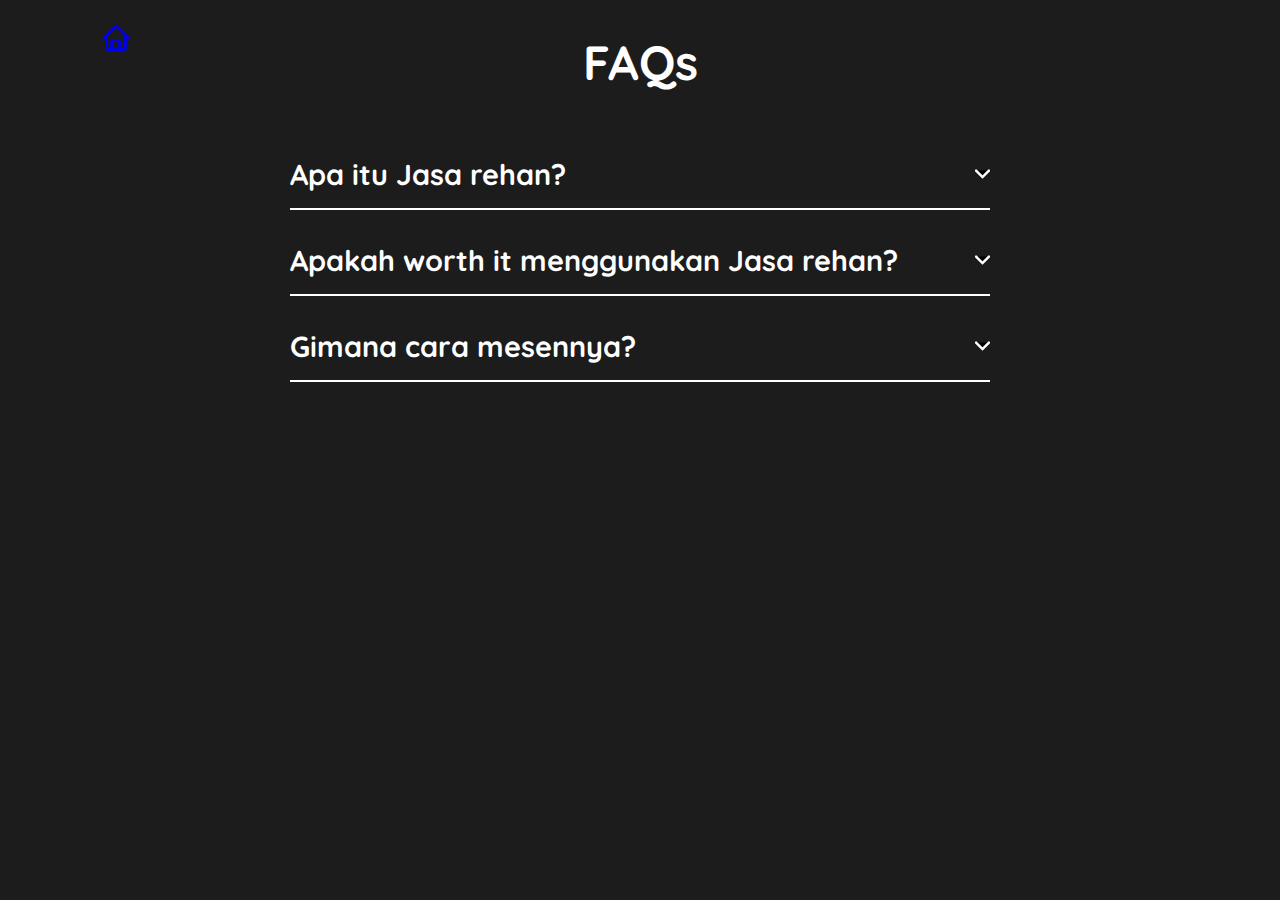
<file: faq.html>
<!DOCTYPE html>
<html lang="en">
    <head>
        <meta charset="UTF-8" />
        <meta name="viewport" content="width=device-width, initial-scale=1.0" />
        <title>FAQ</title>
        <link rel="stylesheet" href="style1.css" />
        <link href='https://unpkg.com/boxicons@2.1.4/css/boxicons.min.css' rel='stylesheet'>
    </head>
    <body>
        <header>
            <h2 class="logo"><a href="index.html"><i class='bx bx-home'></i></a></h2>
        </header>
        <section>
            <h2 class="title">FAQs</h2>

            <div class="faq">
                <div class="question">
                    <h3>Apa itu Jasa rehan?</h3>

                    <svg width="15" height="10" viewBox="0 0 42 25">
                        <path d="M3 3L21 21L39 3" stroke="white" stroke-width="7" stroke-linecap="round"/>
                    </svg>
                </div>
                <div class="answer">
                    <p>
                        Jasa rehan adalah tempat dimana kalian bisa membeli dan menyewa akun game free fire, pubg, dan ml
                </div>
            </div>

            <div class="faq">
                <div class="question">
                    <h3>Apakah worth it menggunakan Jasa rehan?</h3>

                    <svg width="15" height="10" viewBox="0 0 42 25">
                        <path d="M3 3L21 21L39 3" stroke="white" stroke-width="7" stroke-linecap="round"/>
                    </svg>
                </div>
                <div class="answer">
                    <p>
                        Dijamin sangat worth it, dikarenakan harga nya yang terjangkau dan dijamin lebih baik dari yang lain nya.
                    </p>
                </div>
            </div>

            <div class="faq">
                <div class="question">
                    <h3>Gimana cara mesennya?</h3>

                    <svg width="15" height="10" viewBox="0 0 42 25">
                        <path d="M3 3L21 21L39 3" stroke="white" stroke-width="7" stroke-linecap="round"/>
                    </svg>
                </div>
                <div class="answer">
                    <p>
                        Jika kalian minat dengan jasa ini cara mesennya gampang kok, tinggal klik logo social media yang ada di menu awal. Bisa WhatsApp, Instagram, GitHub, dan Facebook.
                    </p>
                </div>
            </div>
        </section>
        <script src="app.js"></script>
    </body>
</html>
</file>
<file: style1.css>
@import url("https://fonts.googleapis.com/css2?family=Quicksand:wght@400;600&display=swap");

* {
    margin: 0;
    padding: 0;
    box-sizing: border-box;
}

body {
    font-family: "Quicksand", sans-serif;
    background: #1c1c1c;
    color: #fff;
}

header {
    position: fixed;
    top: 0;
    left: 0;
    width: 100%;
    padding: 20px 100px;
    display: flex;
    justify-content: space-between;
    align-items: center;
    z-index: 99;
}

.logo {
    font-size: 2em;
    color: #fff;
    user-select: none;
}

section {
    min-height: 100vh;
    width: 80%;
    margin: 0 auto;
    display: flex;
    flex-direction: column;
    align-items: center;
}

.title {
    font-size: 3rem;
    margin: 2rem 0rem;
}

.faq {
    max-width: 700px;
    margin-top: 2rem;
    padding-bottom: 1rem;
    border-bottom: 2px solid #fff;
    cursor: pointer;
}

.question {
    display: flex;
    justify-content: space-between;
    align-items: center;
}

.question h3 {
    font-size: 1.8rem;
}

.answer {
    max-height: 0;
    overflow: hidden;
    transition: max-height 1.4s ease;
}

.answer p {
    padding-top: 1rem;
    line-height: 1.6;
    font-size: 1.4rem;
}

.faq.active .answer {
    max-height: 300px;
    animation: fade 1s ease-in-out;
}

.faq.active svg {
    transform: rotate(180deg);
}

svg {
    transition: transform 0.5s ease-in;
}


@keyframes fade {
    from {
        opacity: 0;
        transform: translateY(-10px);
    }
    to {
        opacity: 1;
        transform: translateY(0px);
    }
}
</file>
